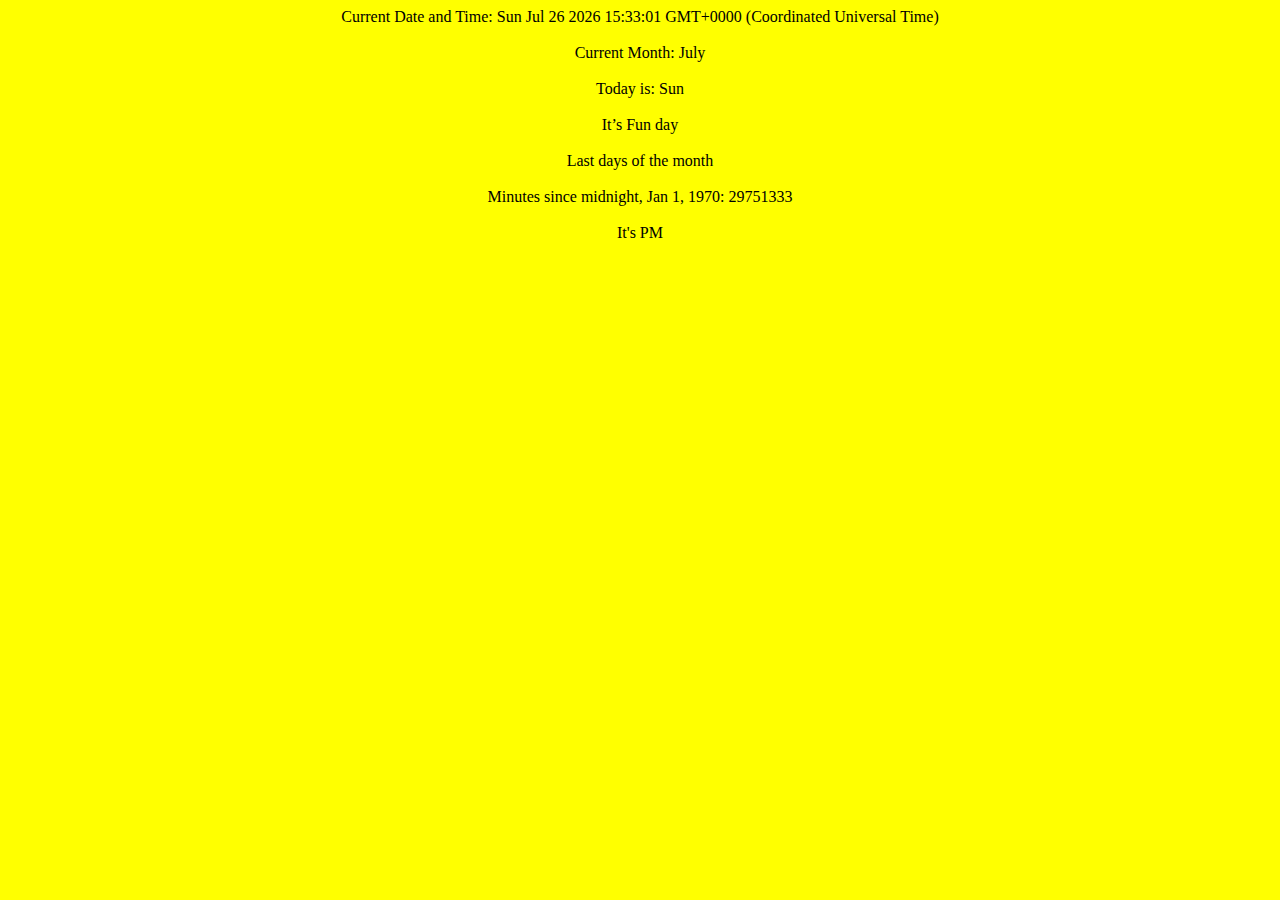
<file: chapter 31 to 34/index.html>
<!DOCTYPE html>
<html lang="en">
<head>
	<meta charset="UTF-8">
	<meta name="viewport" content="width=device-width, initial-scale=1.0">
	<title>Document</title>
    <link rel="stylesheet" href="style.css">
</head>
<body>
	
	<script src="app.js"></script>
</body>
</html>
</file>
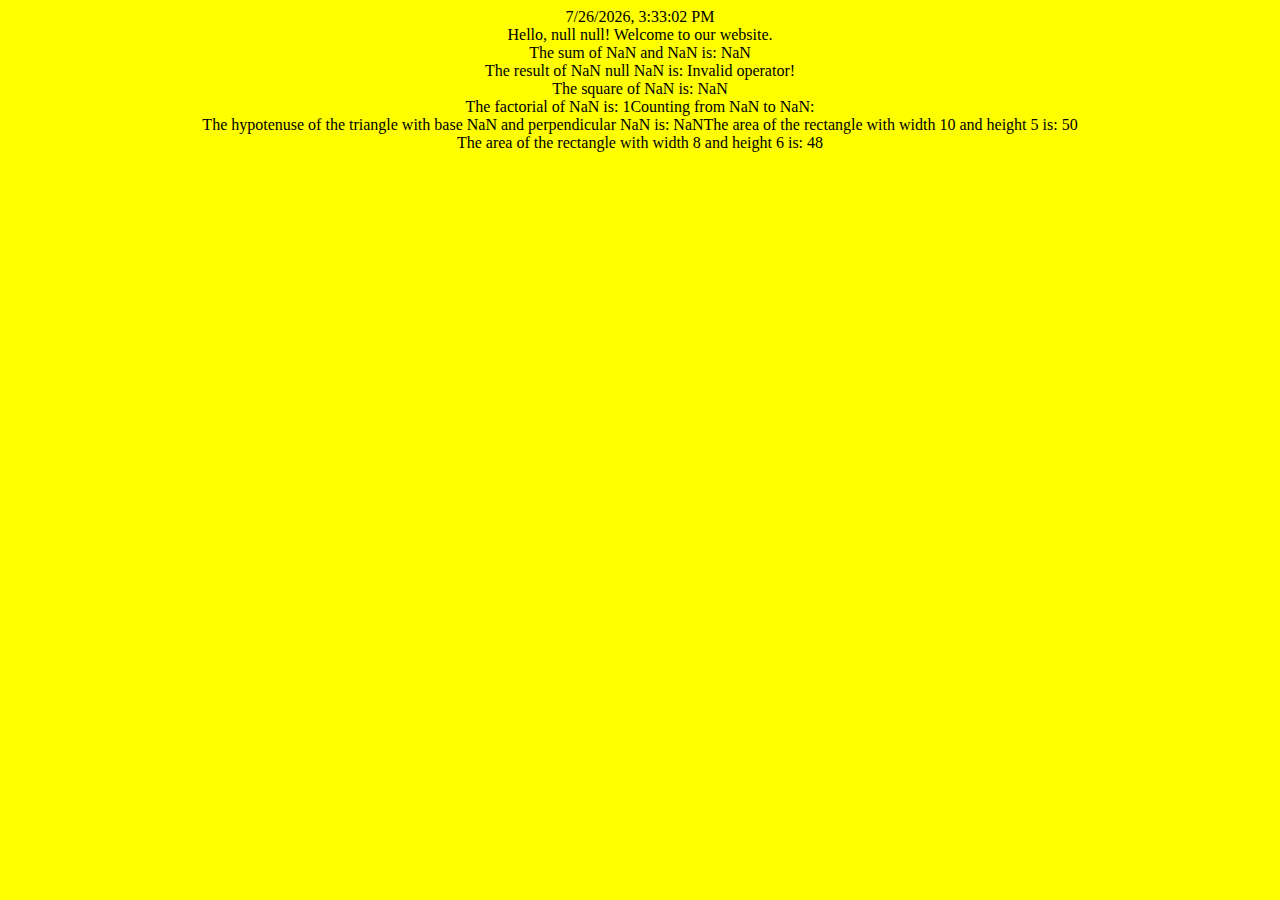
<file: chapter 35 to 38/index.html>
<!DOCTYPE html>
<html lang="en">
<head>
    <meta charset="UTF-8">
    <meta name="viewport" content="width=device-width, initial-scale=1.0">
    <title>Document</title>
    <link rel="stylesheet" href="style.css">
</head>
<body>
    
    <script src="app.js"></script>
</body>
</html>
</file>
<file: chapter 31 to 34/style.css>
body{
    text-align: center;
    background-color: yellow;
    color: black;
}
</file>
<file: chapter 35 to 38/style.css>
body{
    text-align: center;
    background-color: yellow;
    color: black;
}
</file>
